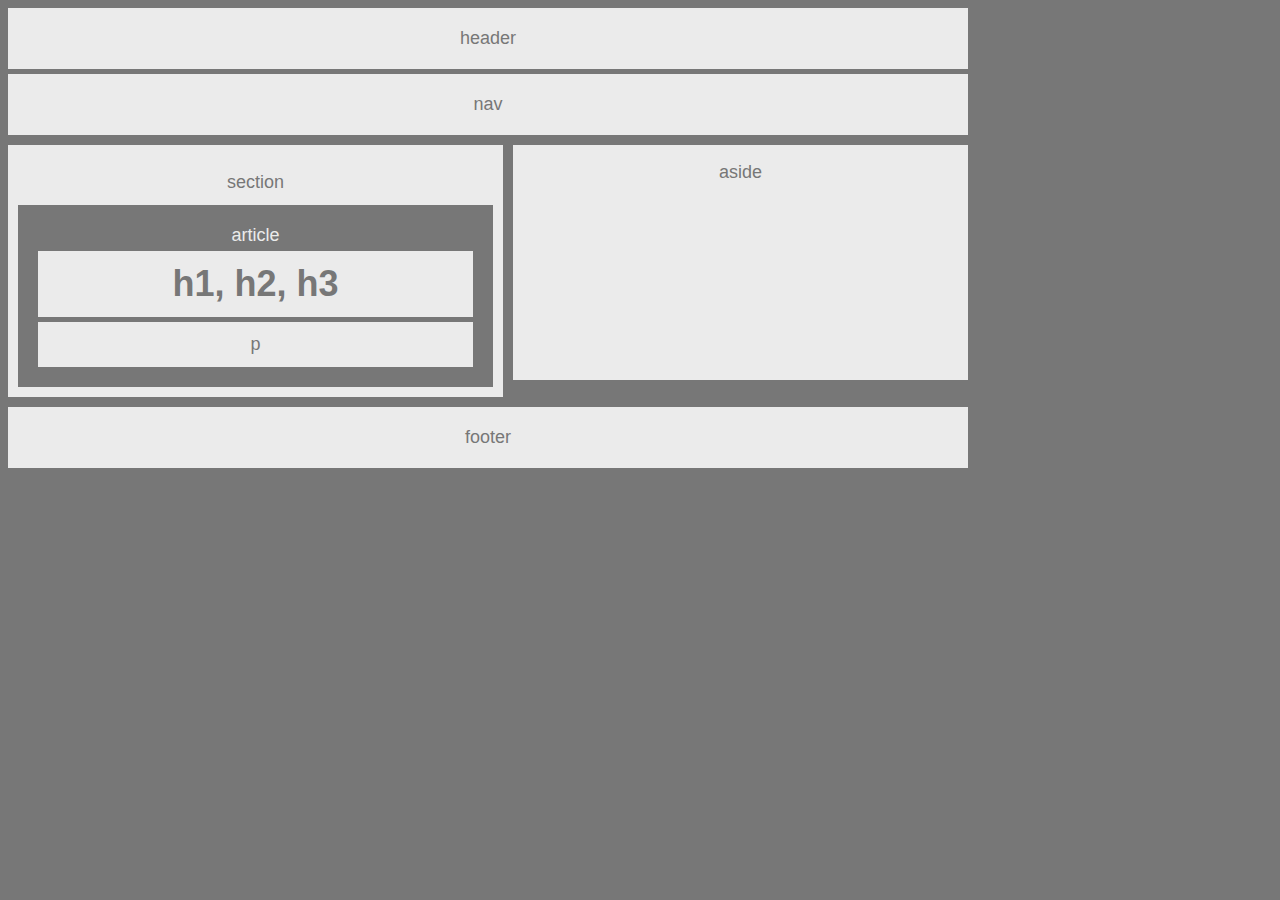
<file: index.html>
<!DOCTYPE html>
<html lang="en-us">

<head>
  <meta charset="UTF-8">
  <title>Float Homework</title>
  <link rel="stylesheet" type="text/css" href="style.css">

</head>
<body>

  <header>
    header
  </header>
  
  <nav>
    nav
  </nav>

  <div>
    <section>
      <p>section</p>
      <article>
        article
        <h1>h1, h2, h3</h1>
        <p>p</p>
      </article>
    </section>

    <aside>
      <p>aside</p>
    </aside>
  </div>

  <footer>
    footer
  </footer>

</body>
</html>
</file>
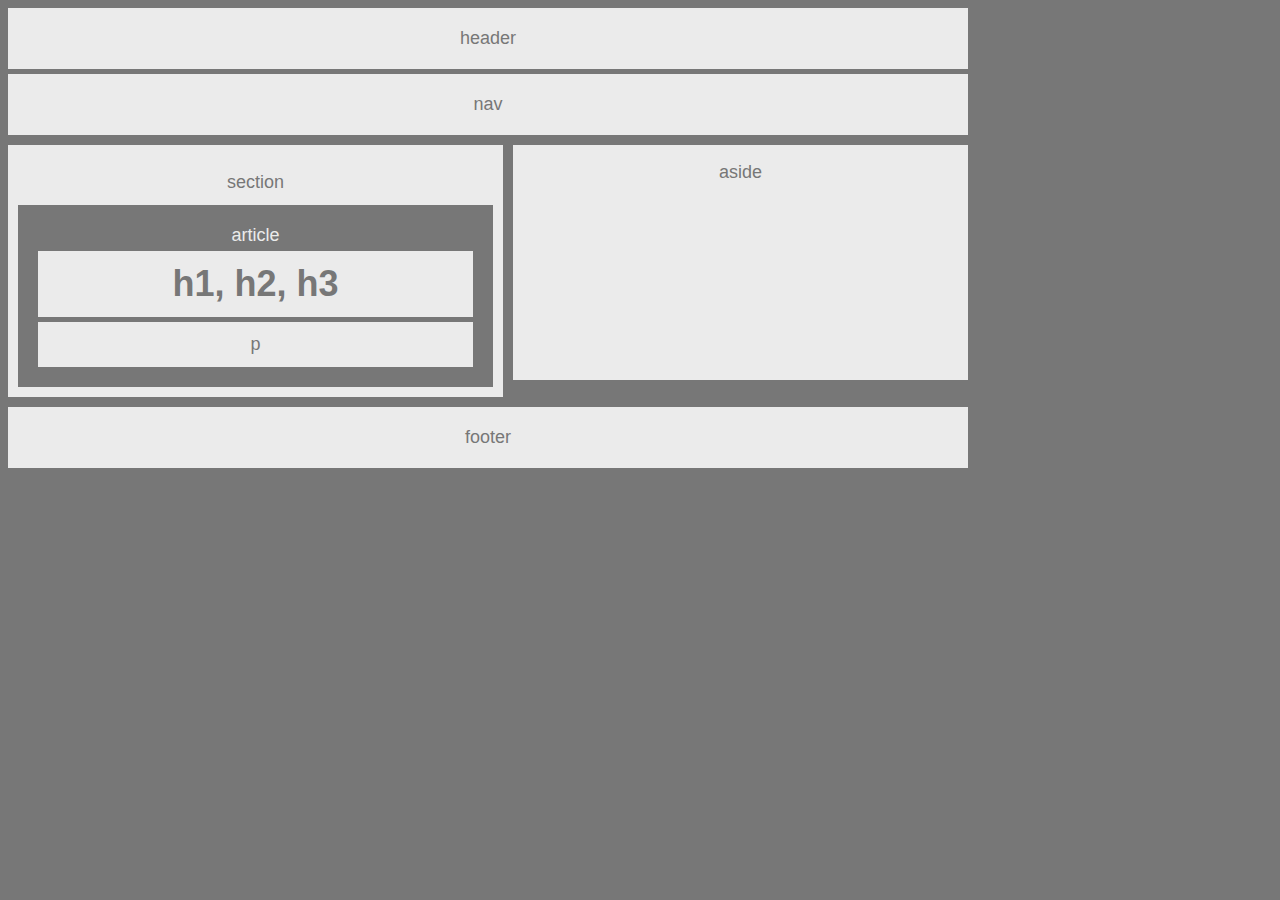
<file: float.html>
<!DOCTYPE html>
<html lang="en-us">

<head>
  <meta charset="UTF-8">
  <title>Float Homework</title>
  <link rel="stylesheet" type="text/css" href="css.css">

</head>
<body>

  <header>
    header
  </header>
  
  <nav>
    nav
  </nav>

  <div>
    <section>
      <p>section</p>
      <article>
        article
        <h1>h1, h2, h3</h1>
        <p>p</p>
      </article>
    </section>

    <aside>
      <p>aside</p>
    </aside>
  </div>

  <footer>
    footer
  </footer>

</body>
</html>
</file>
<file: style.css>
* {
  box-sizing: border-box;
  text-align: center;
}

body {
  font-family:'Arial','Helvetica Neue', Helvetica, sans-serif;
  color: #777777;
  background:#777777;
  width:960px;
  font-size: 18px;
}

header, nav, section, aside, footer, h1, p {
  background: #ebebeb
}

h1, p {
  color: #777777;
  padding: 12px;
  margin-top: 5px;
  margin-bottom: 0px;
}

article {
  color: #ebebeb;
  background: #777777;
  padding: 20px;
}

header {
  padding: 20px;
  margin-bottom: 5px;
}

nav {
  padding: 20px;
  margin-bottom:10px;
}

section {
  margin-bottom: 10px;
  margin-right:10px;
  float: left;
  width: 495px;
  padding: 10px;
}

aside {
  float: left;
  height: 235px;
  width: 455px;
}

footer {
  clear: both;
  padding: 20px;
  margin-top: 10px;
}
</file>
<file: css.css>
* {
  box-sizing: border-box;
  text-align: center;
}

body {
  font-family:'Arial','Helvetica Neue', Helvetica, sans-serif;
  color: #777777;
  background:#777777;
  width:960px;
  font-size: 18px;
}

header, nav, section, aside, footer, h1, p {
  background: #ebebeb
}

h1, p {
  color: #777777;
  padding: 12px;
  margin-top: 5px;
  margin-bottom: 0px;
}

article {
  color: #ebebeb;
  background: #777777;
  padding: 20px;
}

header {
  padding: 20px;
  margin-bottom: 5px;
}

nav {
  padding: 20px;
  margin-bottom:10px;
}

section {
  margin-bottom: 10px;
  margin-right:10px;
  float: left;
  width: 495px;
  padding: 10px;
}

aside {
  float: left;
  height: 235px;
  width: 455px;
}

footer {
  clear: both;
  padding: 20px;
  margin-top: 10px;
}
</file>
